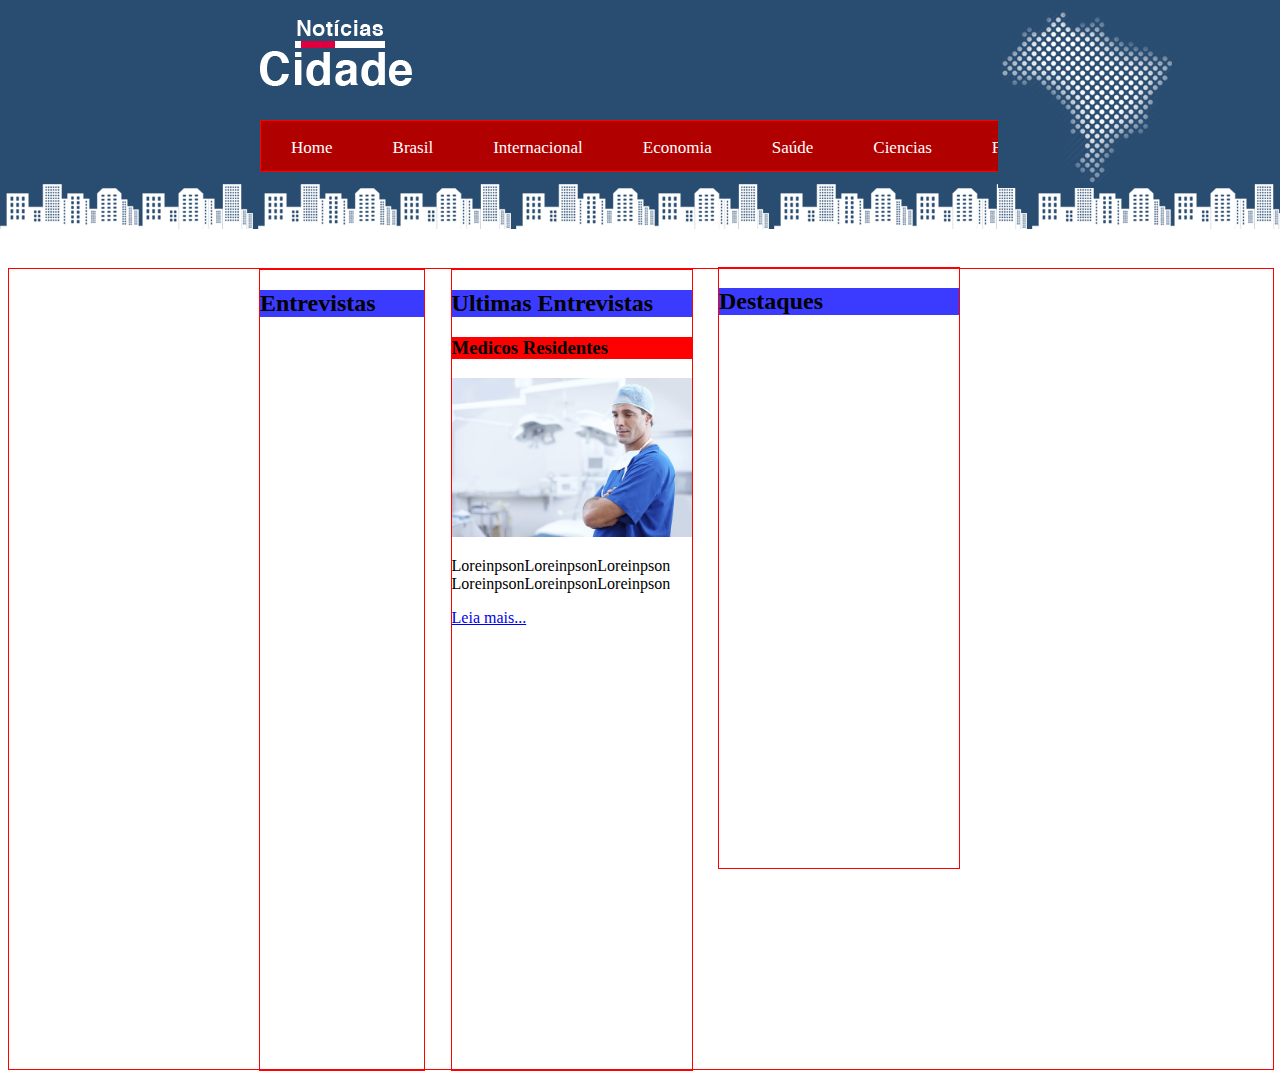
<file: Noticias Cidade/index.html>
<!DOCTYPE html>
<html>
<head>
	<title>Noticias</title>

    <link rel="stylesheet" type="text/css" href="estilos/estilo.css">
	
</head>
<body background="imagens/fundo.png">
	
	<div id="container">
		<ul id="menu">
			<li>
				<a href="index.html">Home</a>
			</li>
			<li>
				<a href="index.html">Brasil</a>
			</li>
			<li>
				<a href="index.html">Internacional</a>
			</li>
			<li>
				<a href="index.html">Economia</a>
			</li>
			<li>
				<a href="index.html">Saúde</a>
			</li>
			<li>
				<a href="index.html">Ciencias</a>
			</li>
			<li>
				<a href="index.html">Fotos</a>
			</li>
		</ul>
	<div><img class="fototopo" src="imagens/detalhe-topo.png">
		<div class="nomeLogo">
			<img src="imagens/logo.png">
		</div>
		<div class="conteudo1">
			<h2>Entrevistas</h2>
		</div>
		<div class="conteudo2">
			<h2>Ultimas Entrevistas</h2>
			<h3>Medicos Residentes</h3>
			<img width="100%" src="imagens/doutor.jpg" alt="">
			<p>LoreinpsonLoreinpsonLoreinpson
				LoreinpsonLoreinpsonLoreinpson</p>
				<a href="leia">Leia mais...</a>
		</div>
		<div class="conteudo3">
			<h2>Destaques</h2>
		</div>
		

	</div>
</div>
	
				

</body>


</html>
</file>
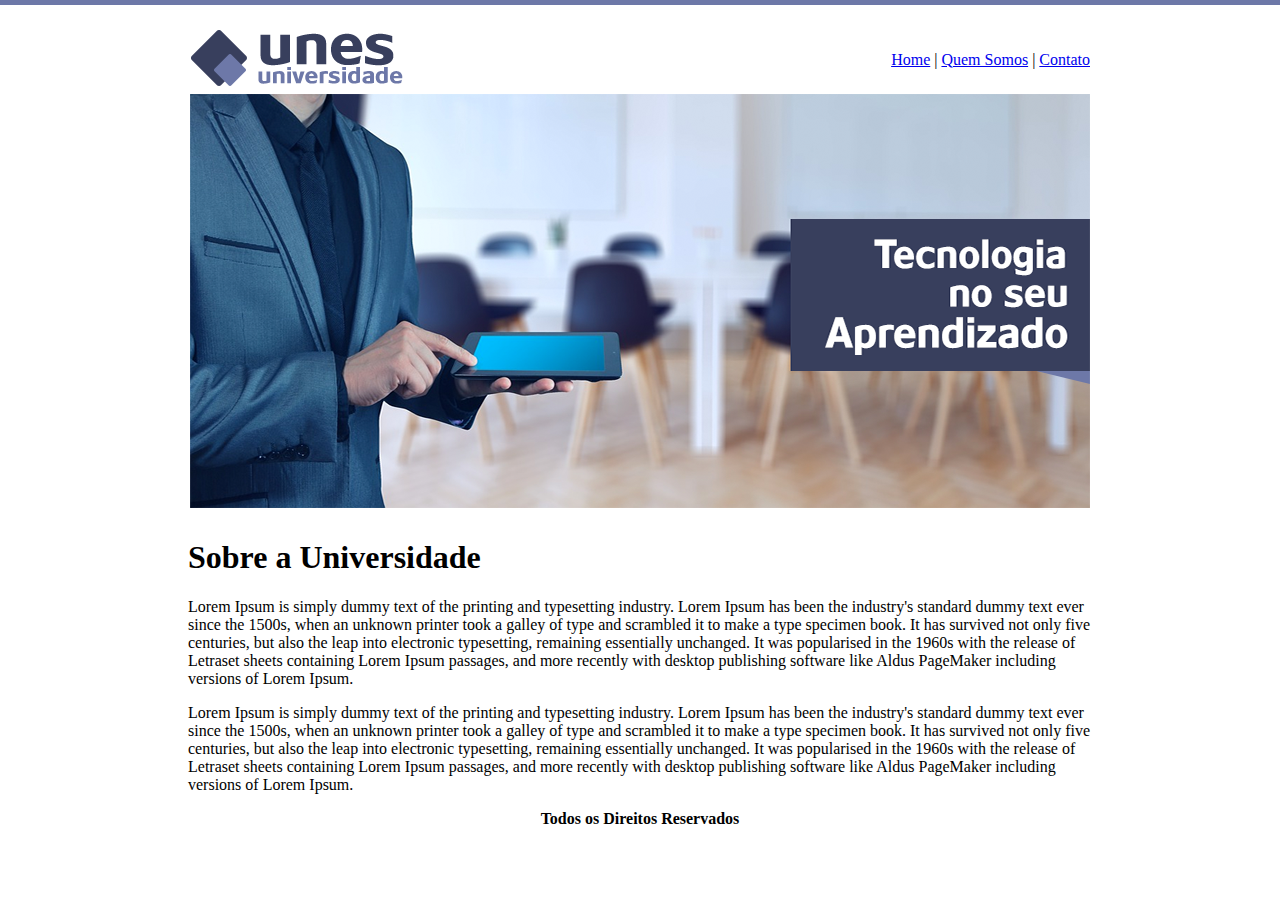
<file: Unes Faculdade/index.html>
<!doctype html>

<!DOCTYPE html>
<html>
<head>
	<title> UNES -- Página Principal </title>
	<meta charset="utf-8">
</head>
<body background="imagens/fundo2.png">

<br>

	<table  width="900" align="center">
		<tr>
			<td><img src="imagens/logo.png"></td>


			<td align="right"><a href="index.html">Home<a/> |
			<a href="quemsomos.html">Quem Somos<a/> |
			<a href="contato.html">Contato<a/>
			</td>

					
		</tr>
		<tr>
			<td colspan="2"><img src="imagens/capa.png"></td>
		</tr>

		<table   width="910" align="center">
			<tr>
				<td><h1>Sobre a Universidade</h1>
				<p>Lorem Ipsum is simply dummy text of the printing and typesetting industry. Lorem Ipsum has been the industry's standard dummy text ever since the 1500s, when an unknown printer took a galley of type and scrambled it to make a type specimen book. It has survived not only five centuries, but also the leap into electronic typesetting, remaining essentially unchanged. It was popularised in the 1960s with the release of Letraset sheets containing Lorem Ipsum passages, and more recently with desktop publishing software like Aldus PageMaker including versions of Lorem Ipsum.</p>

				<p>Lorem Ipsum is simply dummy text of the printing and typesetting industry. Lorem Ipsum has been the industry's standard dummy text ever since the 1500s, when an unknown printer took a galley of type and scrambled it to make a type specimen book. It has survived not only five centuries, but also the leap into electronic typesetting, remaining essentially unchanged. It was popularised in the 1960s with the release of Letraset sheets containing Lorem Ipsum passages, and more recently with desktop publishing software like Aldus PageMaker including versions of Lorem Ipsum.</p>

				<p align="center"><strong> Todos os Direitos Reservados<p></strong>
			</td>
			</tr>
		</table>
	</table>
		
</body>
</html>
</file>
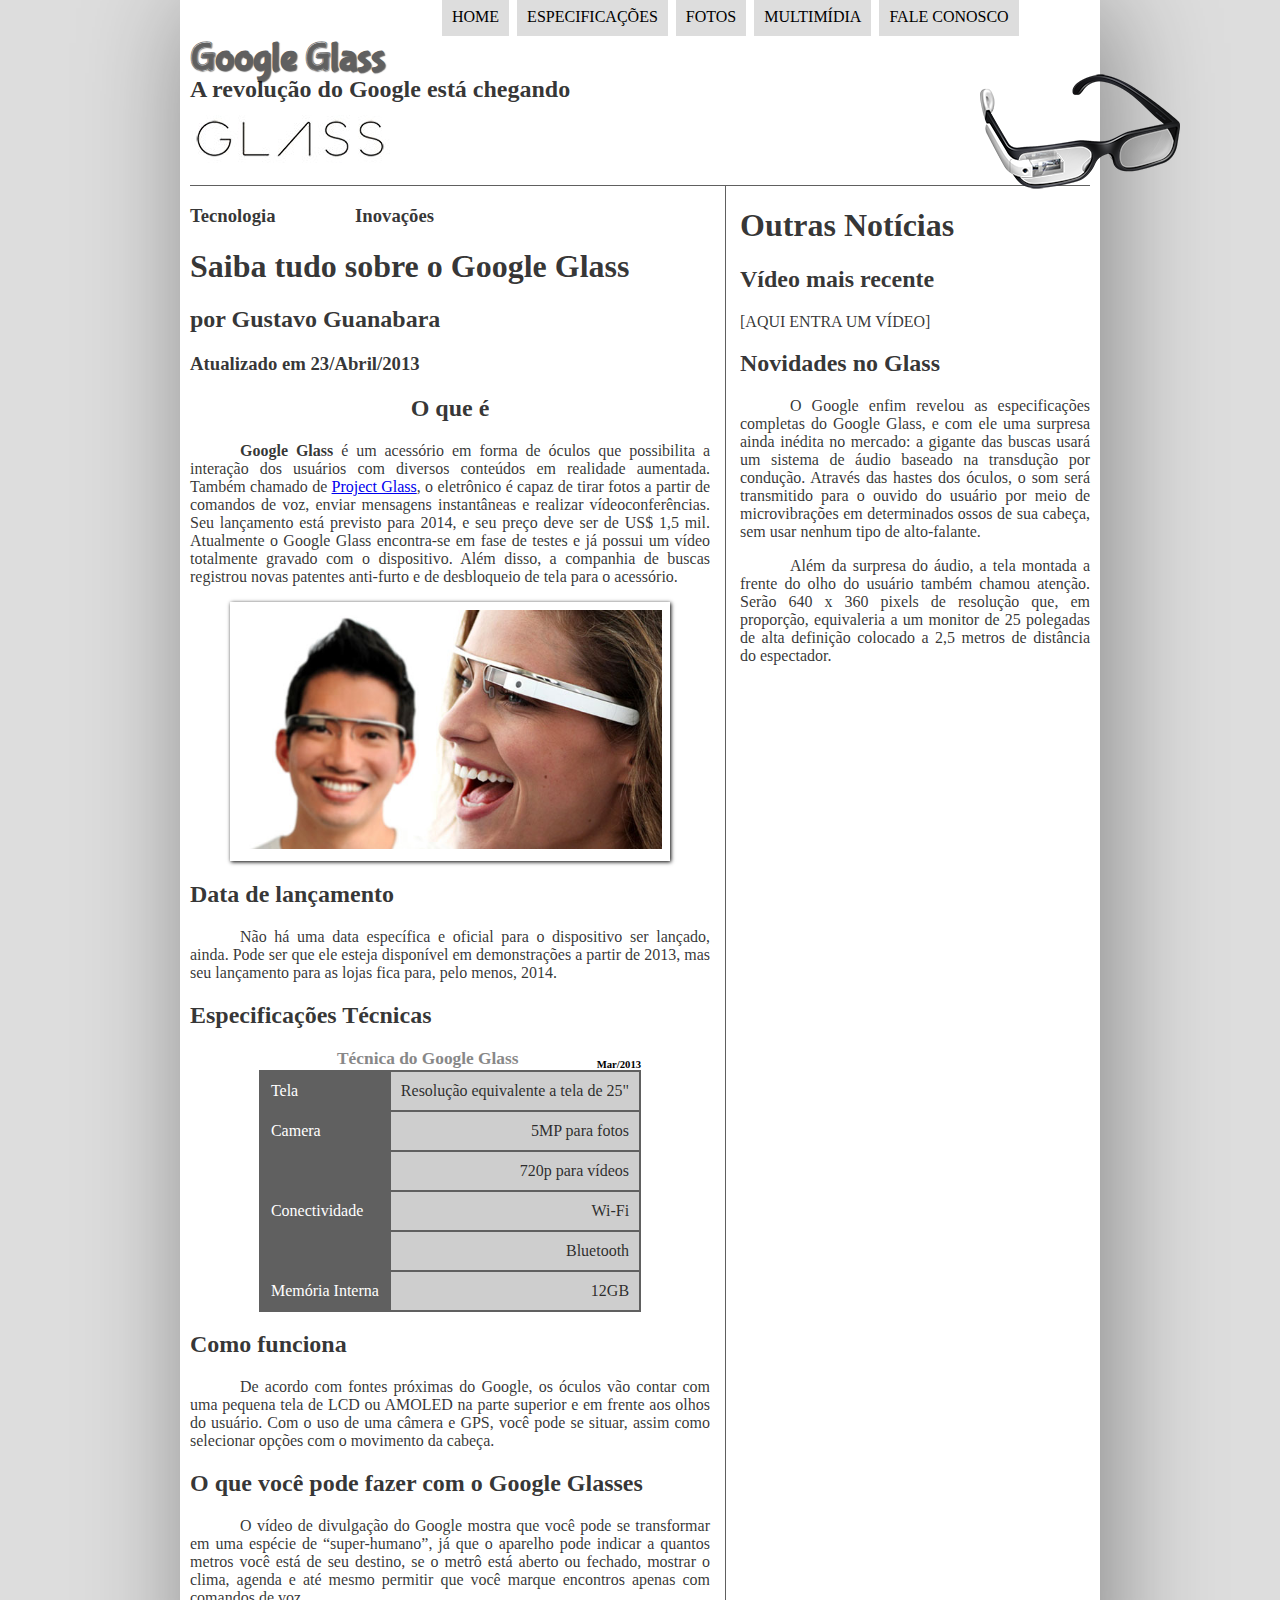
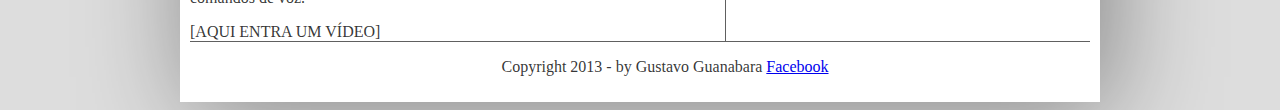
<file: GlassGoogle/projeto-glass-html5/index.html>
<!DOCTYPE html>
<html lang="en">

<head>
    <meta charset="UTF-8">
    <meta name="viewport" content="width=device-width, initial-scale=1.0">
    <title>Curso de html</title>
    <link rel="stylesheet" type="text/css" href="_css/estilo.css" />

    </link>

</head>

<body>
    <div id="interface">
        <header id="cabecalho">
            <hgroup>
                <h1>Google Glass</h1>
                <h2>A revolução do Google está chegando</h2>
            </hgroup>
            <img id="icone" src="_imagens/glass-oculos-preto-peq.png" />

            <nav id="menu">
                <h1>Menu Principal<h1></h1>
                    <ul type="square">
                        <li><a href="index.html">Home</a></li>
                        <li><a href="specs.html">Especificações</a></li>
                        <li><a href="fotos.html">Fotos</a></li>
                        <li><a href="multimidia.html">Multimídia</a></li>
                        <li><a href="fale-conosco.html">Fale conosco</a></li>
                    </ul>
            </nav>
        </header>

        <section id="corpo">
            <hgroup>
                <h3>Tecnologia &nbsp; &nbsp; &nbsp; &nbsp; &nbsp; &nbsp; &nbsp; &nbsp; Inovações</h3>
                <h1>Saiba tudo sobre o Google Glass</h1>
                <h2>por Gustavo Guanabara</h2>
                <h3>Atualizado em 23/Abril/2013</h3>
            </hgroup>
            <h2 style="text-align: center;"> O que é</h2>

            <p><span style="font-weight: 900;"></span><b>Google Glass</b> é um acessório em forma de óculos que
                possibilita a
                interação dos usuários com diversos
                conteúdos em realidade aumentada. Também chamado de <a href="http://glass.google.com"
                    target="_blank">Project
                    Glass<a>, o eletrônico é capaz de tirar fotos
                        a partir de comandos de voz, enviar mensagens instantâneas e realizar
                        vídeo<wbr/>con&shy;ferên<wbr/>cias. Seu lançamento
está previsto para 2014, e seu preço deve ser de US$ 1,5 mil. Atualmente o Google Glass encontra-se em
fase de testes e já possui um vídeo totalmente gravado com o dispositivo. Além disso, a companhia de
buscas registrou novas patentes anti-furto e de desbloqueio de tela para o acessório.</p>
            <figure class="foto-legenda">
                <img src="_imagens/glass-quadro-homem-mulher.jpg">
                <figcaption>
                    <h3>Google Glass</h3>
                    <p>Uma nova maneira de ver o mundo!</p>
                </figcaption>
            </figure>
            <h2>Data de lançamento</h2>
            <p>Não há uma data específica e oficial para o dispositivo ser lançado, ainda.
                Pode ser que ele esteja disponível em demonstrações a partir de 2013, mas seu
                lançamento para as lojas fica para, pelo menos, 2014.</p>

            <h2>Especificações Técnicas</h2>
            <table id="tabelaspec">
                <caption> Técnica do Google Glass <span>Mar/2013</span> </caption>

                <tr>
                    <td class="ce">Tela</td>
                    <td class="cd">Resolução equivalente a tela de 25"</td>
                </tr>
                <tr>
                    <td rowspan="2" class="ce">Camera</td>
                    <td class="cd">5MP para fotos</td>
                </tr>
                <tr>
                    <td class="cd">720p para vídeos</td>
                </tr>
                <tr>
                    <td rowspan="2" class="ce">Conectividade</td>
                    <td class="cd">Wi-Fi</td>
                </tr>
                <tr>
                    <td class="cd">Bluetooth</td>
                </tr>
                <tr>
                    <td class="ce">Memória Interna</td>
                    <td class="cd">12GB</td>
                </tr>
            </table>
            <h2>Como funciona</h2>
            <p>De acordo com fontes próximas do Google, os óculos vão contar com uma pequena
                tela de LCD ou AMOLED na parte superior e em frente aos olhos do usuário.
                Com o uso de uma câmera e GPS, você pode se situar, assim como selecionar
                opções com o movimento da cabeça.</p>

            <h2>O que você pode fazer com o Google Glasses</h2>
            <p>O vídeo de divulgação do Google mostra que você pode se transformar em uma espécie de
                “super-<wbr/>humano”, já que o aparelho pode indicar a quantos metros você está de seu destino, se o metrô está aberto ou fechado, mostrar o clima, agenda e até mesmo permitir que você marque encontros apenas com comandos de voz.</p>

            [AQUI ENTRA UM VÍDEO]

        </section>

        <aside id="lateral">
            <h1>Outras Notícias</h1>
            <h2>Vídeo mais recente</h2>

            [AQUI ENTRA UM VÍDEO]

            <h2>Novidades no Glass</h2>
            <p>O Google enfim revelou as especificações completas do Google Glass, e com ele uma
                surpresa ainda inédita no mercado: a gigante das buscas usará um sistema de áudio
                baseado na transdução por condução. Através das hastes dos óculos, o som será
                transmitido para o ouvido do usuário por meio de microvibrações em determinados
                ossos de sua cabeça, sem usar nenhum tipo de alto-falante.</p>

            <p>Além da surpresa do áudio, a tela montada a frente do olho do usuário também chamou atenção.
                Serão 640 x 360 pixels de resolução que, em proporção, equivaleria a um monitor de 25 polegadas
                de alta definição colocado a 2,5 metros de distância do espectador.</p>

        </aside>
        <footer id="rodape">
            <p>Copyright 2013 - by Gustavo Guanabara
                <a href="instagram" target="blanck">Facebook</a>
            </p>
        </footer>
    </div>
</body>

</html>
</file>
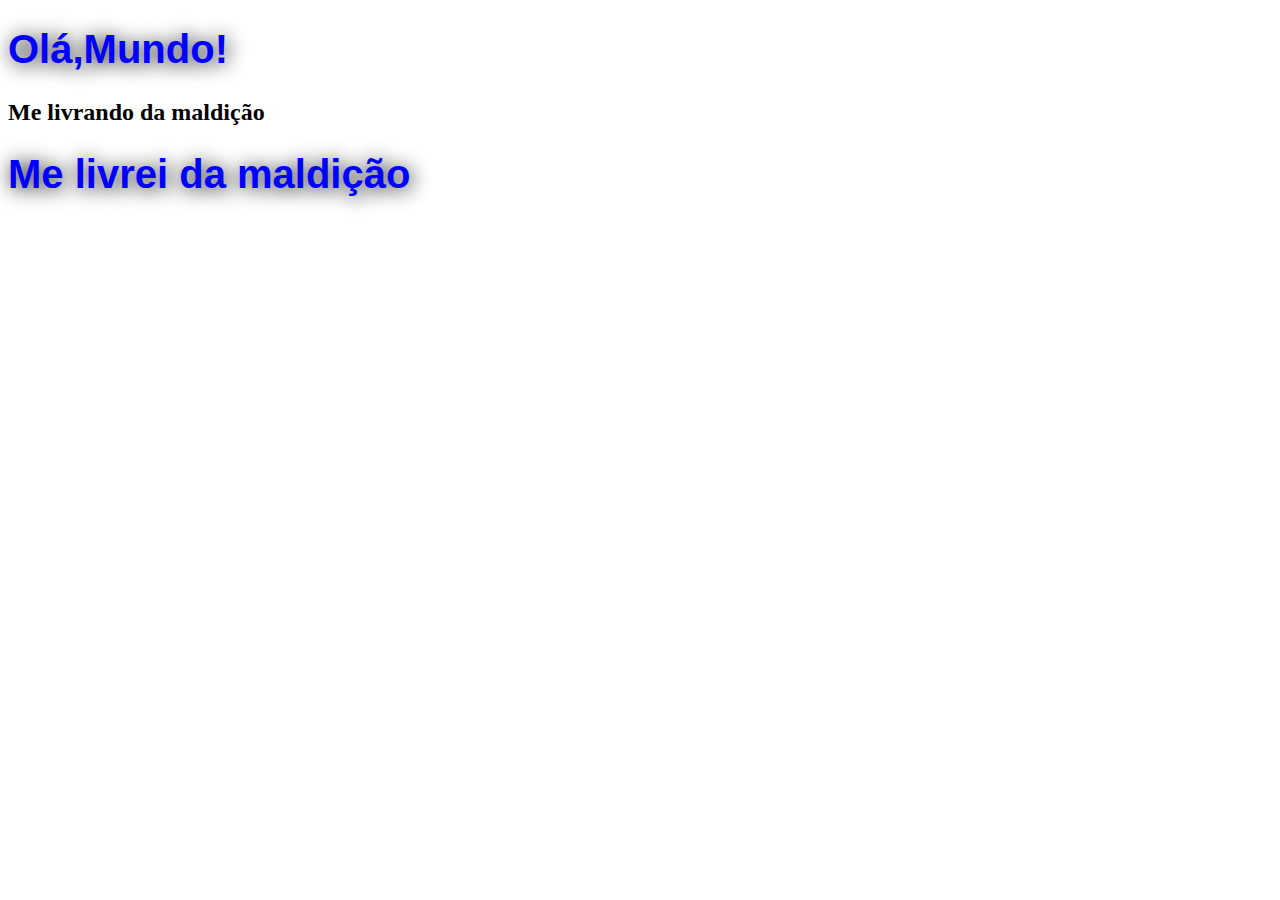
<file: GlassGoogle/Hello World.html>
<!DOCTYPE html>
<html lang="en">
<head>
    <meta charset="UTF-8">
    <meta name="viewport" content="width=device-width, initial-scale=1.0">
    <title>Curso de html</title>
    <style>
        h1{
            font-family: Arial, Helvetica, sans-serif;
            font-size: 30pt;
            color: blue;
            text-shadow: 2px 2px 20px black;

        }
    </style>
</head>
<body>
    <h1>Olá,Mundo!</h1>
    <h2>Me livrando da maldição</h2>
    <h1>Me livrei da maldição</h1>
</body>
</html>
</file>
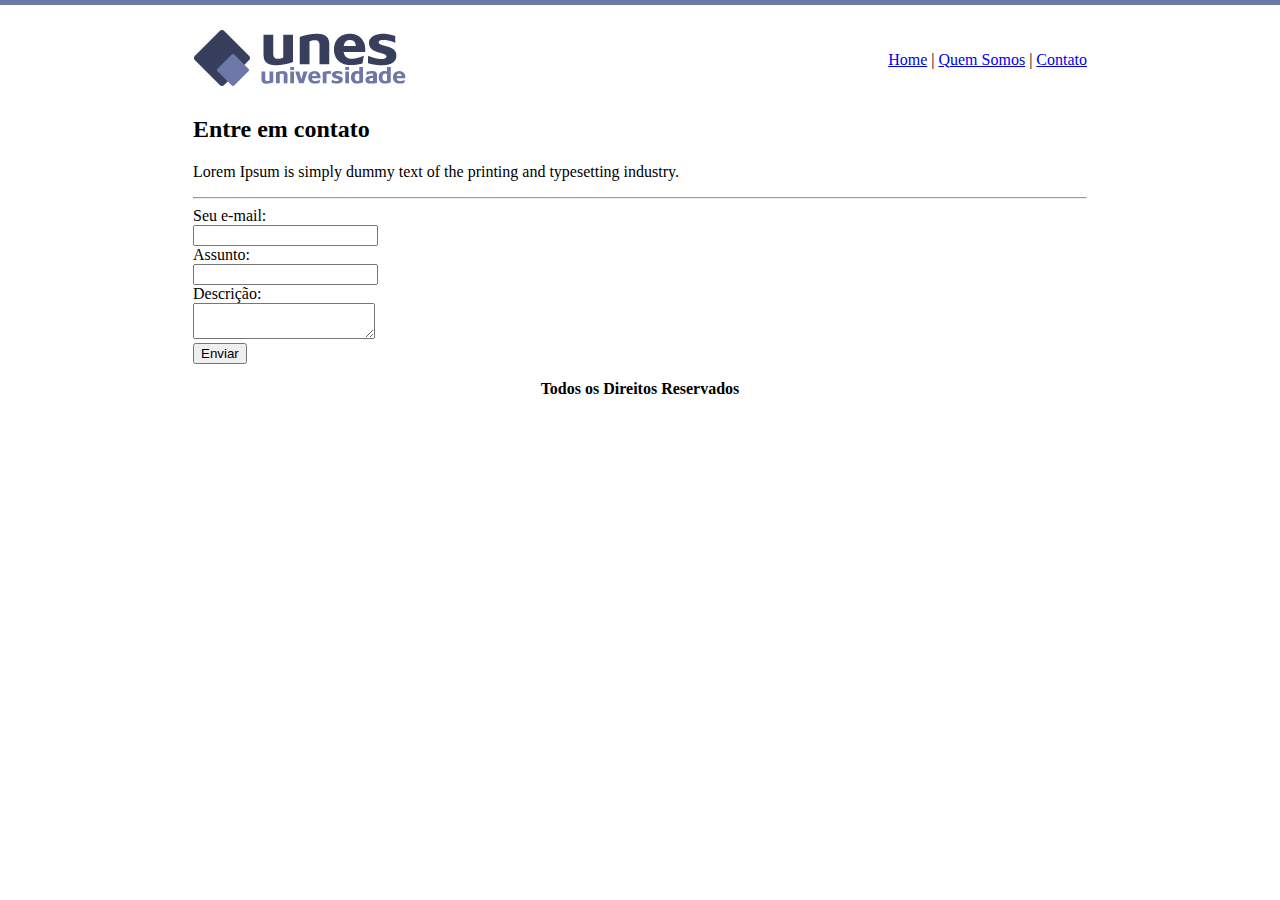
<file: Unes Faculdade/contato.html>
<!doctype html>

<!DOCTYPE html>
<html>
<head>
	<title> Contato </title>
	<meta charset="utf-8">
</head>
<body background="imagens/fundo2.png">

<br>

	<table    width="900" align="center">
		<tr>
			<td><img src="imagens/logo.png"></td>


			<td align="right"><a href="index.html">Home<a/> |
			<a href="quemsomos.html">Quem Somos<a/> |
			<a href="contato.html">Contato<a/>
			</td>

				
		<table "   width="900" align="center">
			<tr>
				<td><h2>Entre em contato</h2>

					<p>Lorem Ipsum is simply dummy text of the printing and typesetting industry.</p><hr>
					<form>
					Seu e-mail:<br>
					<input type="text" name="login"><br>
					Assunto:<br>
					<input type="text" name="relatar"><br>
					Descrição:<br>
					<textarea></textarea><br>
					<input type="submit" value="Enviar"><br>
					</form>
					<p align="center"><strong> Todos os Direitos Reservados<p></strong>
				</td>


				
			</tr>					
		</table>
					
		</table>
		
</body>
</html>
</file>
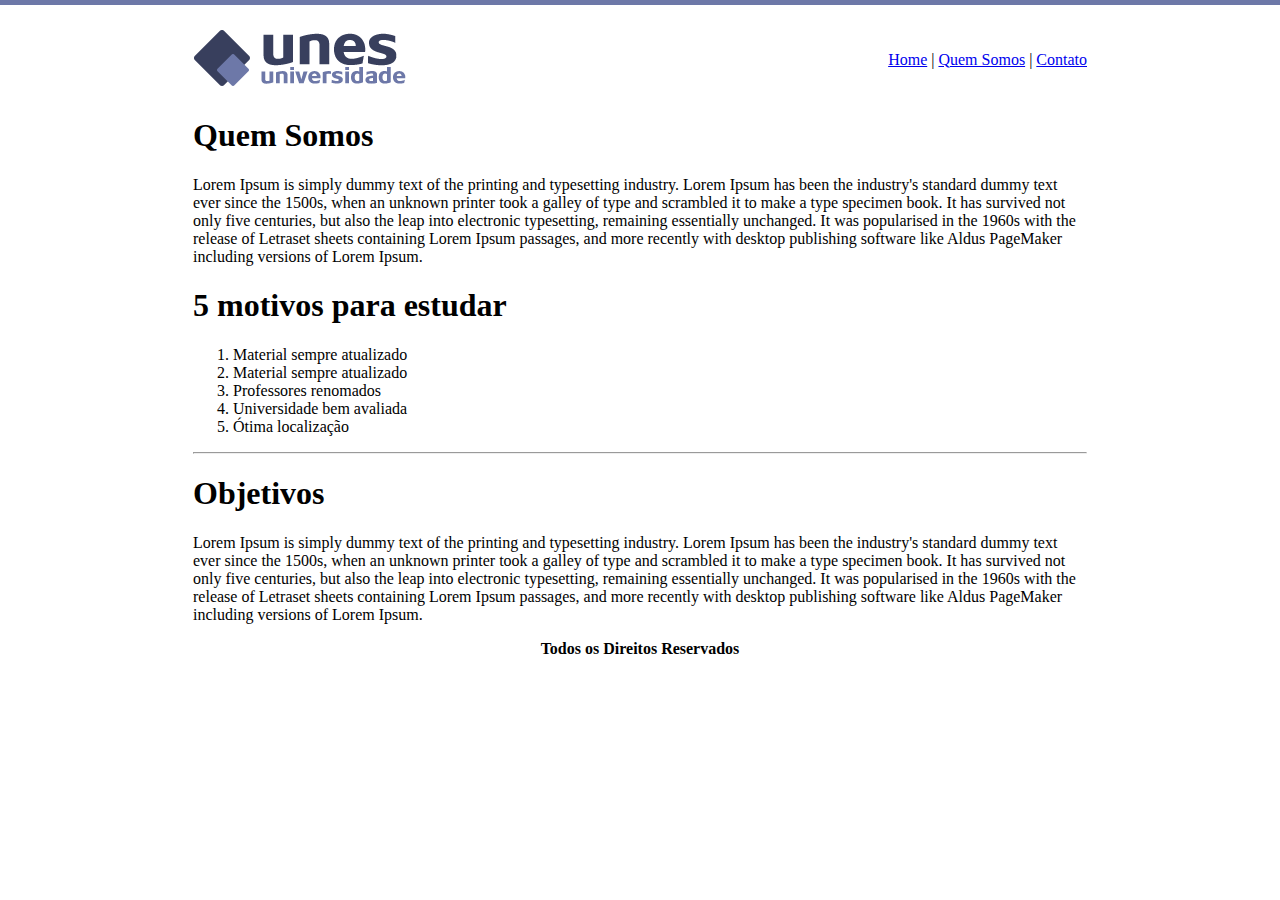
<file: Unes Faculdade/quemsomos.html>
<!doctype html>

<!DOCTYPE html>
<html>
<head>
	<title> Quem Somos </title>
	<meta charset="utf-8">
</head>
<body background="imagens/fundo2.png">

<br>

	<table   width="900" align="center">
		<tr>
			<td><img src="imagens/logo.png"></td>


			<td align="right"><a href="index.html">Home<a/> |
			<a href="quemsomos.html">Quem Somos<a/> |
			<a href="contato.html">Contato<a/>
			</td>

				
		<table width="900" align="center">
			<tr>
				<td><h1>Quem Somos</h1>
				<p>Lorem Ipsum is simply dummy text of the printing and typesetting industry. Lorem Ipsum has been the industry's standard dummy text ever since the 1500s, when an unknown printer took a galley of type and scrambled it to make a type specimen book. It has survived not only five centuries, but also the leap into electronic typesetting, remaining essentially unchanged. It was popularised in the 1960s with the release of Letraset sheets containing Lorem Ipsum passages, and more recently with desktop publishing software like Aldus PageMaker including versions of Lorem Ipsum.</p>

				<h1>5 motivos para estudar</h1>

				<ol type="number">
					<li>Material sempre atualizado</li>
					<li>Material sempre atualizado</li>
					<li>Professores renomados</li>
					<li>Universidade bem avaliada</li>
					<li>Ótima localização</li>
				</ol><hr>


				<h1>Objetivos</h1>
					<p>Lorem Ipsum is simply dummy text of the printing and typesetting industry. Lorem Ipsum has been the industry's standard dummy text ever since the 1500s, when an unknown printer took a galley of type and scrambled it to make a type specimen book. It has survived not only five centuries, but also the leap into electronic typesetting, remaining essentially unchanged. It was popularised in the 1960s with the release of Letraset sheets containing Lorem Ipsum passages, and more recently with desktop publishing software like Aldus PageMaker including versions of Lorem Ipsum.</p>

				<p align="center"><strong> Todos os Direitos Reservados<p></strong>
			</td>
			</tr>
					
		</table>

		</table>
		
</body>
</html>
</file>
<file: Noticias Cidade/estilos/estilo.css>
/*Inicio do site */
    body {
         background-repeat: repeat-x;
      }
   
      .fototopo{
          margin-right: 225px;
          position: relative;
          left: 280px;
          top: -260px;
          
      }
/*Menu*/
ul{
    width: 800px;
    list-style-type: none;
    height:50px;
    margin: 0px;
    padding: 0px;
    border:1px solid red;
    position: absolute;
    left: 260px;
    top: 120px;
    font-size: 17px;
    background-color:rgb(177, 0, 0);
    

}

ul a{
    
    display: inline;
    text-decoration: none;
    color: white;
    float: left;
    margin: 30px;
    margin-top: 17px;

}



/*nome Cidade Noticias*/
.nomeLogo{
    position: absolute;
    left: 260px;
    top: 20px;
}

/*Conteudo*/
#container{
    width: 100%;
    height: 800px;
    border:1px solid red;
    float: left;
    margin-top: 260px;
}
.conteudo1{
    width: 13%;
    height: 800px;
    border: 1px solid red;
    float: left;
    margin-left: 250px;
    margin-right: 2%;
}
.conteudo2{
    width: 19%;
    height: 800px;
    border: 1px solid red;
    float: left;
    margin-right: 2%;
  
}
.conteudo3{
    width: 19%;
    height: 600px;
    border: 1px solid red;
    float: left;
    margin-top: -185px;
    
}

/*Dentro do conteudo*/
h2{
    background-color: rgb(59, 59, 255);
}
h3{
    background-color: red;
}
</file>
<file: GlassGoogle/projeto-glass-html5/_css/estilo.css>
@charset "UTF-8";
@import url('https://fonts.googleapis.com/css2?family=Titillium+Web&display=swap');
@font-face{

    font-family: 'FonteLogo';
    src: url("../_fonts/bubblegum-sans-regular.otf");
}
        body{
            background-color: #dddddd;
            color: rgba(0,0,0,0.8);
            
        }
        
        div#interface{
            width: 900px;
            background-color: white;
            margin: -10px auto 0px auto;
            box-shadow: 10px 10px 100px  rgba(0,0,0,0.4);
            padding: 10px;
        }
        p{
            text-align: justify; text-indent: 50px;
        }

        /*Icone*/
       header#cabecalho img#icone{
           position: absolute;
           top: 70px;
           left: 980px;

        }
        header#cabecalho{
            border-bottom: 1px #606060 solid;
            height: 150px;
            background: url("../_imagens/glass-logo-peq.jpg") no-repeat 0px 80px;

        }

        header#cabecalho h1{
            font-family: 'FonteLogo', sans-serif;
            font-size: 30pt;
            color: #606060;
            text-shadow: 1px 1px 1px rgba(0,0,0,0.6);
            padding: 0px;
            margin-bottom: -25px;
        }

        header#cabacalho h2{
            font-family: 'Titillium Web', sans-serif;
            font-size: 15pt;
            color: #888888;
            text-shadow: 1px 1px 1px rgba(0,0,0,0.6);
            padding: 0px;
            margin-top: 0px;
        }



        /*Formatação de imagens com legendas*/

        figure.foto-legenda{
            position: relative;
            border: solid 8px white;;
            box-shadow: 1px 1px 4px black;
        }

        figure.foto-legenda img{
            width: 100%; height: 100%;
        }

        figure.foto-legenda figcaption{
            opacity: 0;
            position: absolute;
            top: 0px;
            background-color: rgba(0,0,0,0.4);
            color: white;
            width: 100%;
            height: 100%;
            padding: 10px;
            box-sizing: border-box;
            transition: 2s;
        }

        figure.foto-legenda:hover figcaption{
            opacity: 1;
        }

        /*Formatação do Menu*/
        nav#menu{
            display: block ;
        }
        nav#menu ul{
            list-style: none;
            text-transform: uppercase;
            position: absolute;
            top:-20px;
            left: 400px;
        }

        nav#menu li{
            display: inline-block;
            background-color: #dddddd;
            padding: 10px;
            margin: 2px;
            transition: background-color 1s;
        }
        nav#menu h1{
            display: none;
        }

        nav#menu li:hover{
            background-color: #606060;
        }

        nav#menu a{
            color: #000000;
            text-decoration: none;
        }
        nav#menu a:hover{
            color: white;
            text-decoration: underline;
        }

        section#corpo{
            display: block;
            width: 520px;
            float: left;
            border-right: 1px solid #606060;
            padding-right: 15px;
        }
        aside#lateral{
            display: block;
            width: 350px;
            float: right;
        }

        footer#rodape{
            clear: both;
            border-top: 1px solid #606060;
        }

        footer#rodape p{
            text-align: center;
        }

        table#tabelaspec{
            border: 1px solid #606060;
            border-spacing: 0px;
            margin-left: auto;
            margin-right: auto;
        }

        table#tabelaspec td{
            border: 1px solid #606060;
            padding: 10px;
        }
        
        table#tabelaspec td.ce{
            color: #ffffff;
            background-color: #606060;
            vertical-align: top;
            text-align: left;
        }
        table#tabelaspec td.cd{
            background-color: #cecece;
            text-align: right;
        }
        table#tabelaspec caption{
            color: #888888;
            font-size: 13pt;
            font-weight: bolder;
        }
        table#tabelaspec caption span{
            display: block;
            float: right;
            color: #000000;
            font-size: 8pt;
            margin-top: 10px;
        }
</file>
